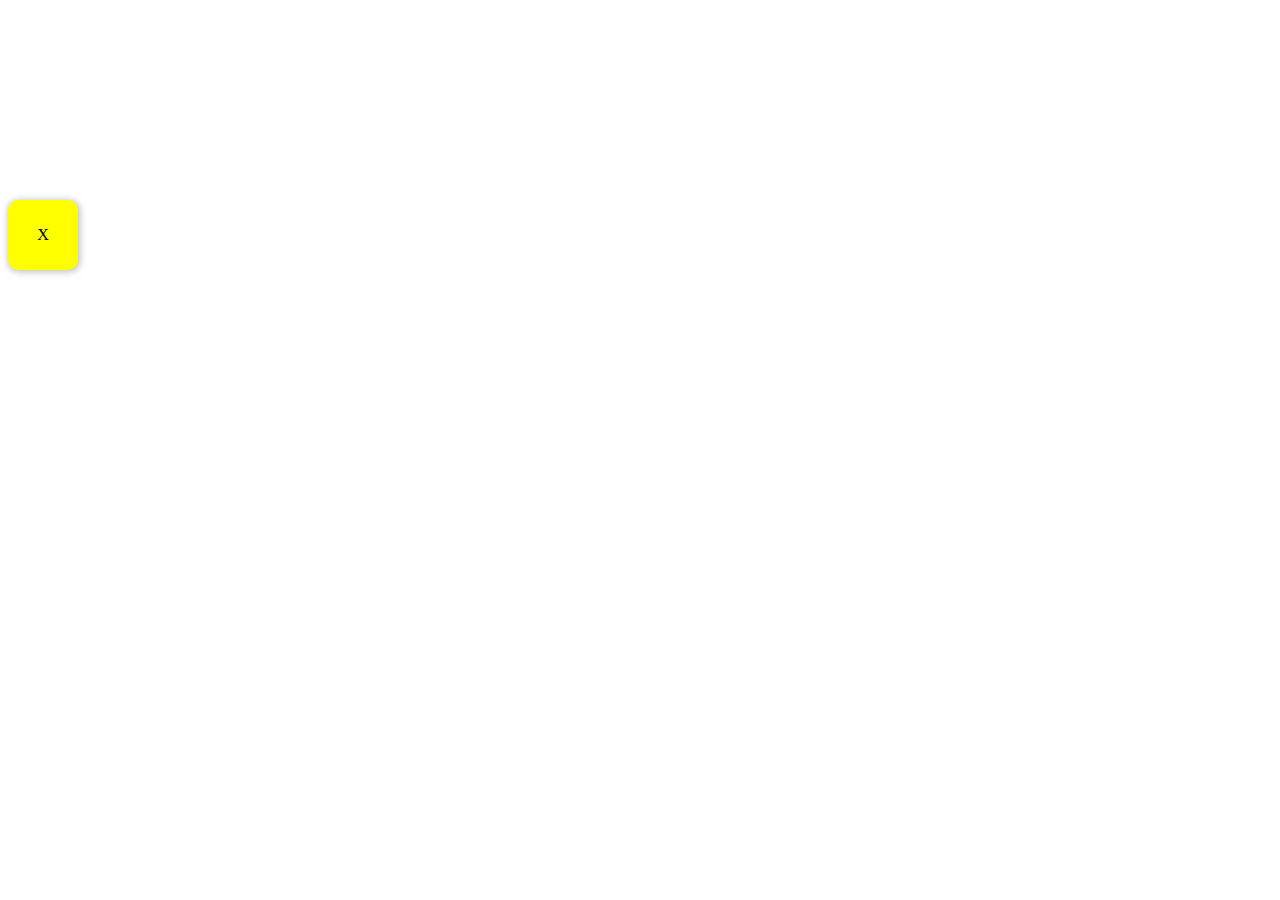
<file: animation/index.html>
<!DOCTYPE html>
<html lang="pt-br">
  <head>
    <meta charset="UTF-8" />
    <meta name="viewport" content="width=device-width, initial-scale=1.0" />
    <link rel="stylesheet" href="style.css" />
    <title>Animation</title>
  </head>
  <body>
    <div class="box">X</div>
  </body>
</html>
</file>
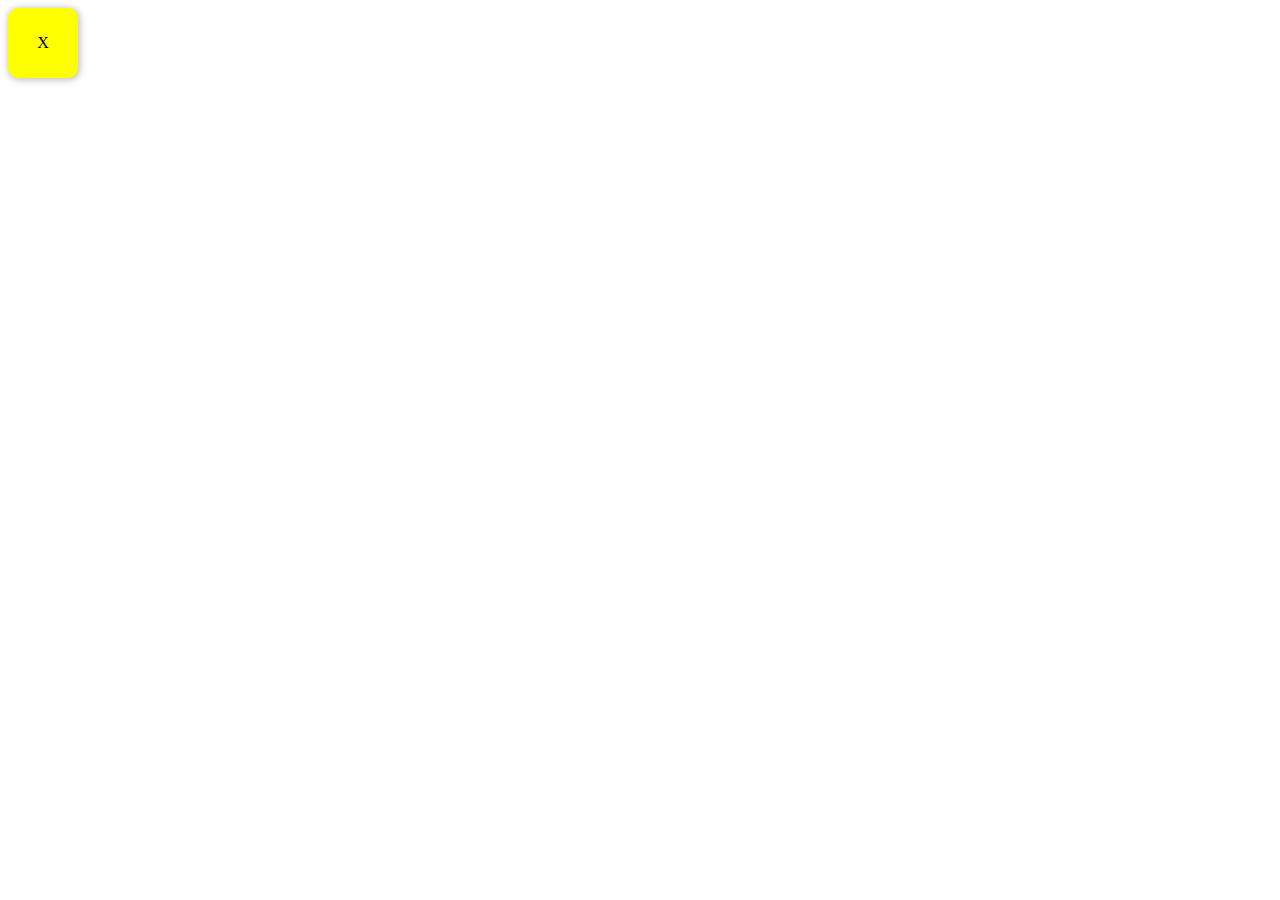
<file: keyframes/index.html>
<!DOCTYPE html>
<html lang="pt-br">
  <head>
    <meta charset="UTF-8" />
    <meta name="viewport" content="width=device-width, initial-scale=1.0" />
    <link rel="stylesheet" href="style.css" />
    <title>Keyframes</title>
  </head>
  <body>
    <div class="box">X</div>
  </body>
</html>
</file>
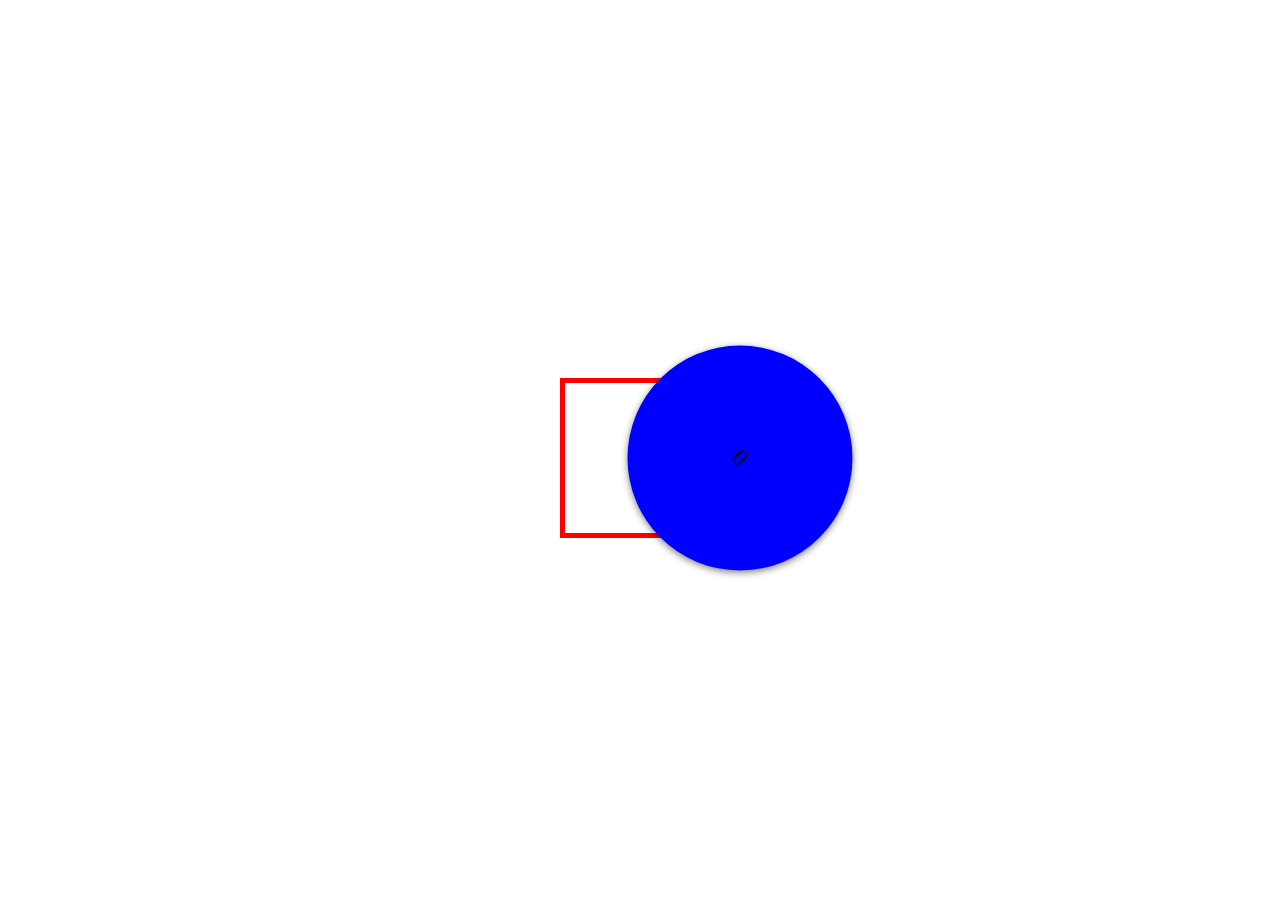
<file: transform/index.html>
<!DOCTYPE html>
<html lang="pt-br">
  <head>
    <meta charset="UTF-8" />
    <meta name="viewport" content="width=device-width, initial-scale=1.0" />
    <link rel="stylesheet" href="style.css" />
    <title>transform</title>
  </head>
  <body>
    <div class="box">
      <div class="circle"><p>0</p></div>
    </div>
  </body>
</html>
</file>
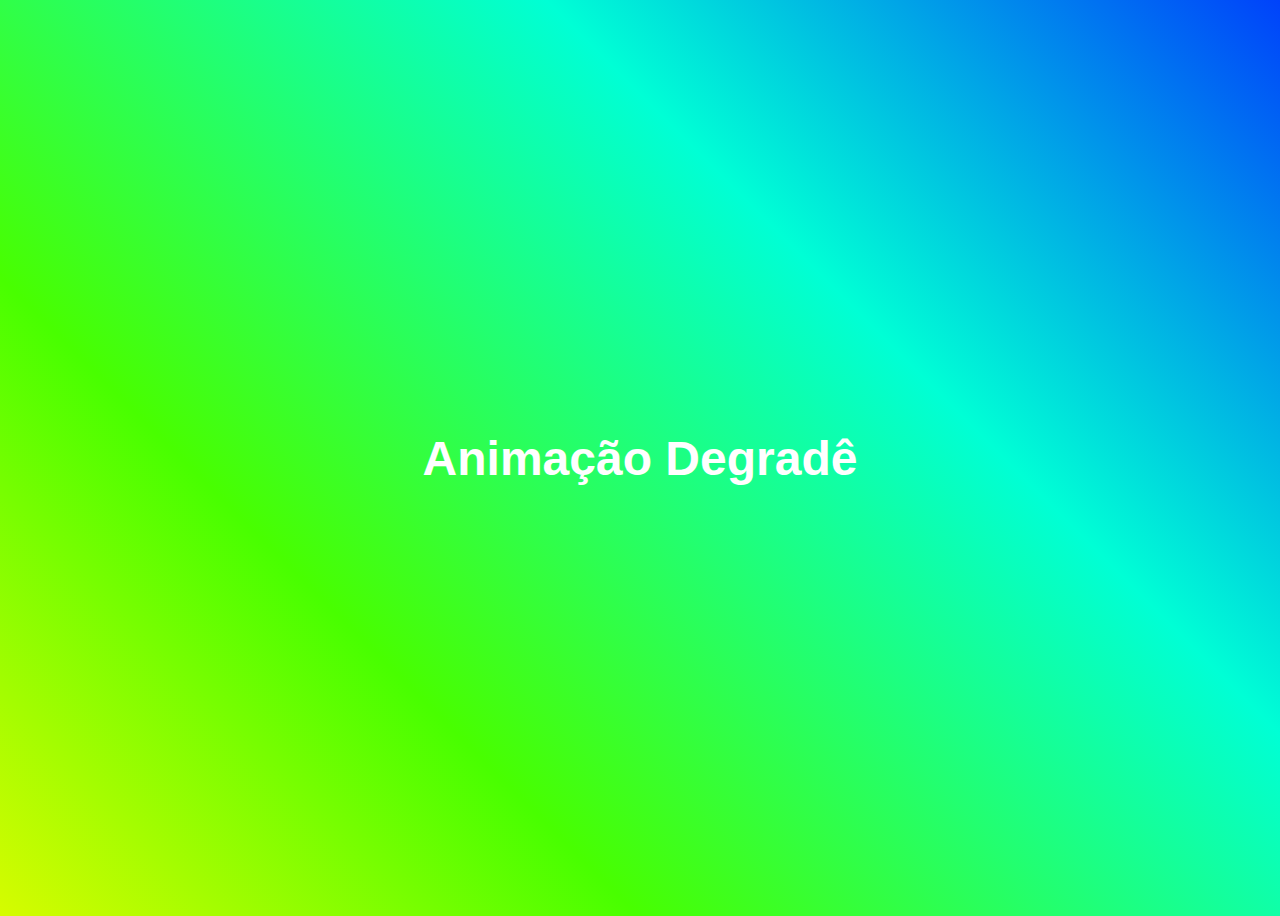
<file: examples/background-degrade/index.html>
<!DOCTYPE html>
<html lang="pt-br">
<head>
    <meta charset="UTF-8">
    <meta name="viewport" content="width=device-width, initial-scale=1.0">
    <link rel="stylesheet" href="style.css">
    <title>Background Degradê</title>
</head>
<body>
    <h1>Animação Degradê</h1>
</body>
</html>
</file>
<file: animation/style.css>
@charset "UTF-8";

@keyframes fly {
  from {
    transform: translate(0, 0);
  }

  50% {
    transform: translate(200%, -50px);
  }

  to {
    transform: translate(90vw, 0);
  }
}

body {
  overflow: hidden;
}

.box {
  background-color: yellow;
  box-shadow: 1px 1px 7px 1px rgba(0, 0, 0, 0.25);

  height: 50px;
  width: 50px;
  padding: 10px;
  border-radius: 10px;
  margin-top: 200px;

  cursor: pointer;

  display: flex;
  justify-content: center;
  align-items: center;

  /* animation-name: fly;
  animation-duration: 1s;
  animation-timing-function: linear;
  animation-delay: 1s;
  animation-iteration-count: infinite;
  animation-direction: alternate-reverse;
  animation-fill-mode: both; */

  animation: fly 1.5s linear infinite alternate;
}

.box:hover {
  animation-play-state: paused;
}
</file>
<file: keyframes/style.css>
@charset "UTF-8";

@keyframes fly {
  from {
    transform: translate(0, 0);
  }

  50% {
    transform: translate(200%, -50px);
  }

  to {
    transform: translate(100vw, 0);
  }
}

.box {
  background-color: yellow;
  box-shadow: 1px 1px 7px 1px rgba(0, 0, 0, 0.25);

  height: 50px;
  width: 50px;
  padding: 10px;
  border-radius: 10px;

  display: flex;
  justify-content: center;
  align-items: center;

  animation: fly 1s;
}
</file>
<file: transform/style.css>
@charset "UTF-8";

body {
  display: grid;
  place-items: center;
  height: 100vh;
}

.circle {
  background-color: blue;

  border-radius: 50%;
  width: 150px;
  height: 150px;
  box-shadow: 1px 1px 5px rgba(0, 0, 0, 0.5);

  display: flex;
  justify-content: center;
  align-items: center;

  transform: translateX(100px) scale(1.5) rotate(45deg); 
}

.box {
  
    outline: 5px solid red;
}
</file>
<file: examples/background-degrade/style.css>
@charset "UTF-8";
@keyframes gradient {
  from {
    background-position: 0 50%;
  }

  50% {
    background-position: 100% 50%;
  }

  to {
    background-position: 0 50%;
  }
}

body {
  font-size: 150%;
  font-family: sans-serif;

  color: white;
  background: linear-gradient(
    45deg,
    #ff0000,
    #ff7300,
    #fffb00,
    #48ff00,
    #00ffd5,
    #002bff,
    #7a00ff,
    #ff00c8,
    #ff0000
  );
  background-size: 300% 300%;

  height: 100vh;

  display: flex;
  align-items: center;
  justify-content: center;

  animation: gradient 10s ease infinite alternate;
}
</file>
